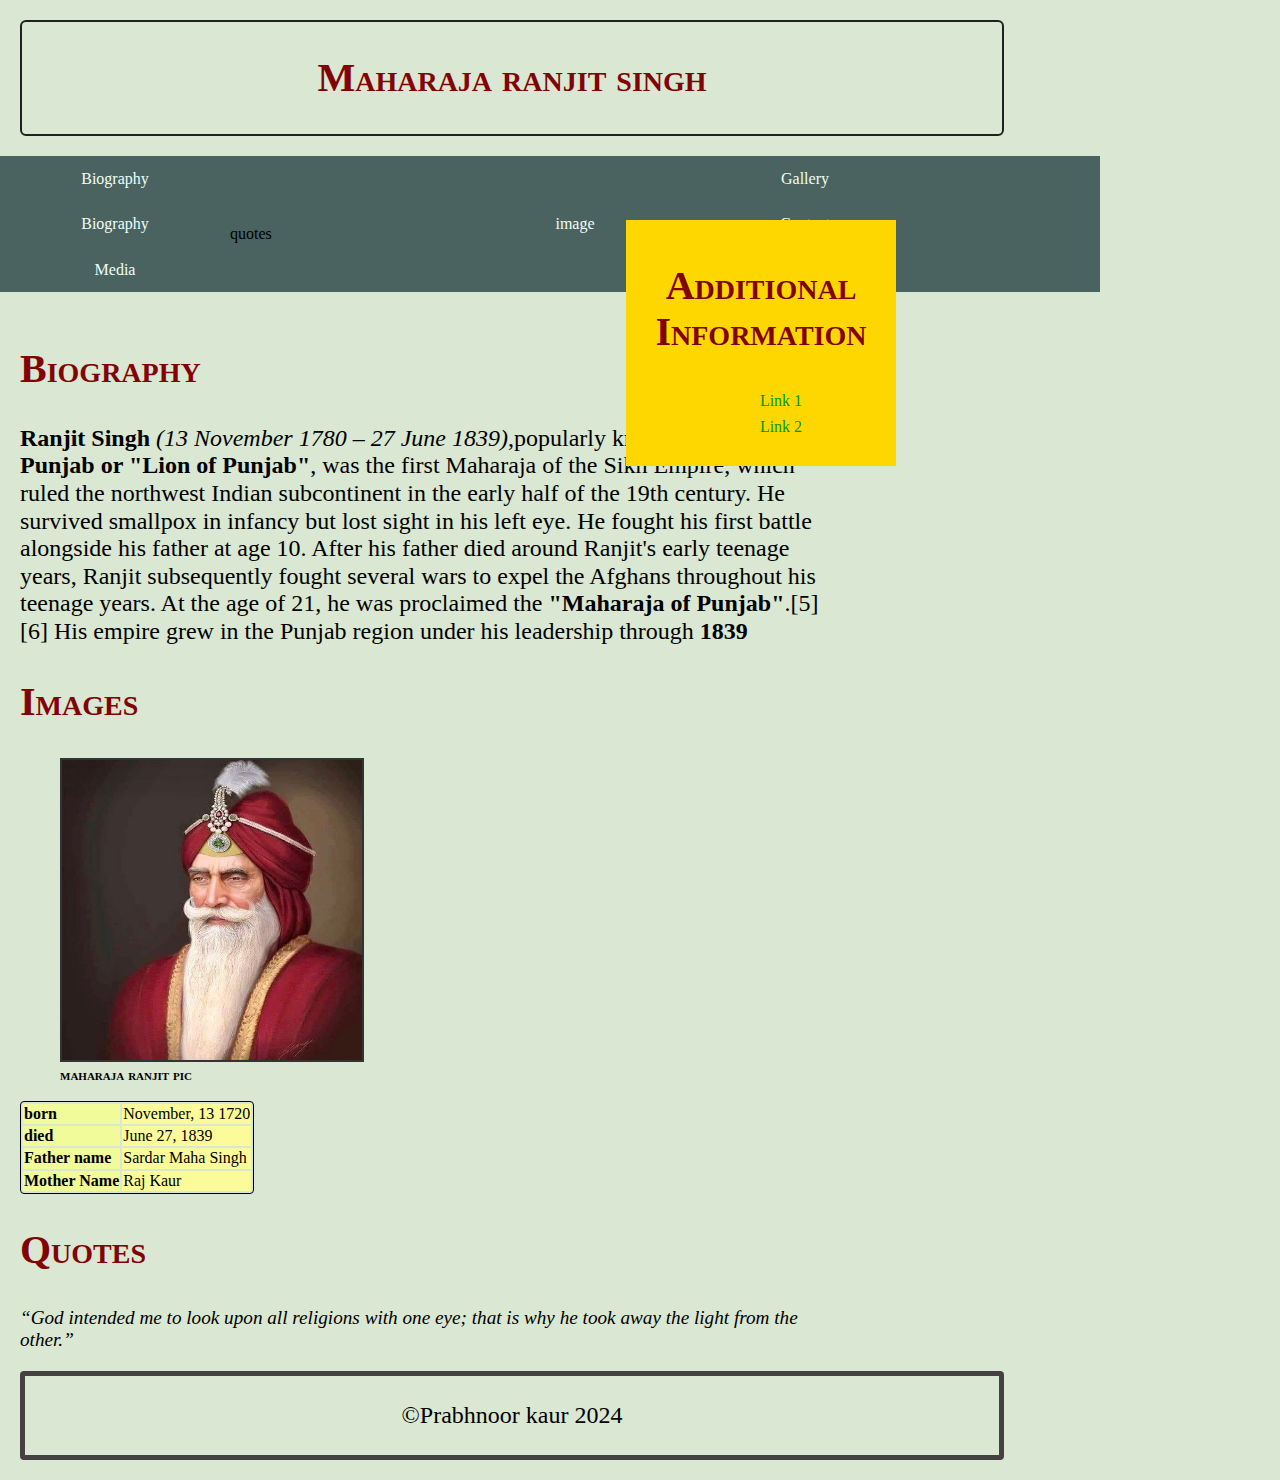
<file: index.html>
<!DOCTYPE html>
<html lang="en">

<head>
    
    <link rel="stylesheet" href="css/normalize.css ">
    <link rel="stylesheet" href="css/style.css">
    <title> maharaja ranjit singh</title>
    

    
    <!-- Your Name Prabhnoor kaur - Student no. 8980918 -->

</head>

<body>
    
    <header>
        
        <h1>Maharaja ranjit singh</h1>
    </header>

    <nav class="nav">
        <ul class="ul">
          <li><a href="index.html">Biography</a>
            <ul class="submenu">
              <li><a href="#biography">Biography</a></li>
              <li><a href="#quotes"></a>quotes</li>
              <li><a href="#image">image</a></li>
            </ul>
          </li>
          <li><a id="gallery" href="gallery.html">Gallery</a>
          <li><a href="contact.html">Contact</a></li>
          <li><a href="media.html">Media</a></li>
        </ul>
    </nav>

    <main>
        
        <section>
            
            <h2 id="biography"> Biography</h2>
           
            <p><strong>Ranjit Singh</strong> <i>(13 November 1780 – 27 June 1839)</i>,popularly known as <b>Sher-e-Punjab or "Lion of Punjab"</b>, was the first Maharaja of the Sikh Empire, which ruled the northwest Indian subcontinent in the early half of the 19th century. He survived smallpox in infancy but lost sight in his left eye. He fought his first battle alongside his father at age 10. After his father died around Ranjit's early teenage years, Ranjit subsequently fought several wars to expel the Afghans throughout his teenage years. At the age of 21, he was proclaimed the <b>"Maharaja of Punjab"</b>.[5][6] His empire grew in the Punjab region under his leadership through <b>1839</b></p>
        </section>

        <section>
            
            <h2 id="image">Images</h2>
            
            <figure class="mainimg">
                <img src="images/pic-1.jpg" alt="Ranjit Singh">
                <figcaption>maharaja ranjit pic</figcaption>
            </figure>
            
           
        </section>

        <table id="table">

                
            <th>born</th>
            <td>November, 13 1720</td>
           </tr>
            <tr>
              <th>died</th>
              <td> June 27, 1839</td>
            </tr>
            
            <tr>
              <th>Father name</th>
              <td>Sardar Maha Singh</td>
            </tr>
            
             <tr>
              <th>Mother Name</th>
              <td>Raj Kaur</td>
              </tr>
          </table>

        <section>
           
            <h2 id="quotes">Quotes</h2>
            
            <q cite="https://www.bing.com/images/search?q=maharaja+ranjit+singh+quotes&qpvt=maharaja+ranjit+singh+quotes&FORM=IGRE">God intended me to look upon all religions with one eye; that is why he took away the light from the other.</q>
            <br>
            
        </section>


    </main>

<div>
    <aside>
        
        <h2>Additional Information</h2>
        
        <ul>
            <li><a href="https://www.britannica.com/biography/Ranjit-Singh-Sikh-maharaja" >Link 1</a></li>
            <li><a href="https://en.wikipedia.org/wiki/Ranjit_Singh" >Link 2</a></li>
            
        </ul>
    </aside>
</div>

    
    <footer>
        <p>&copy;Prabhnoor kaur 2024</p>
    </footer>

</body>

</html>
</file>
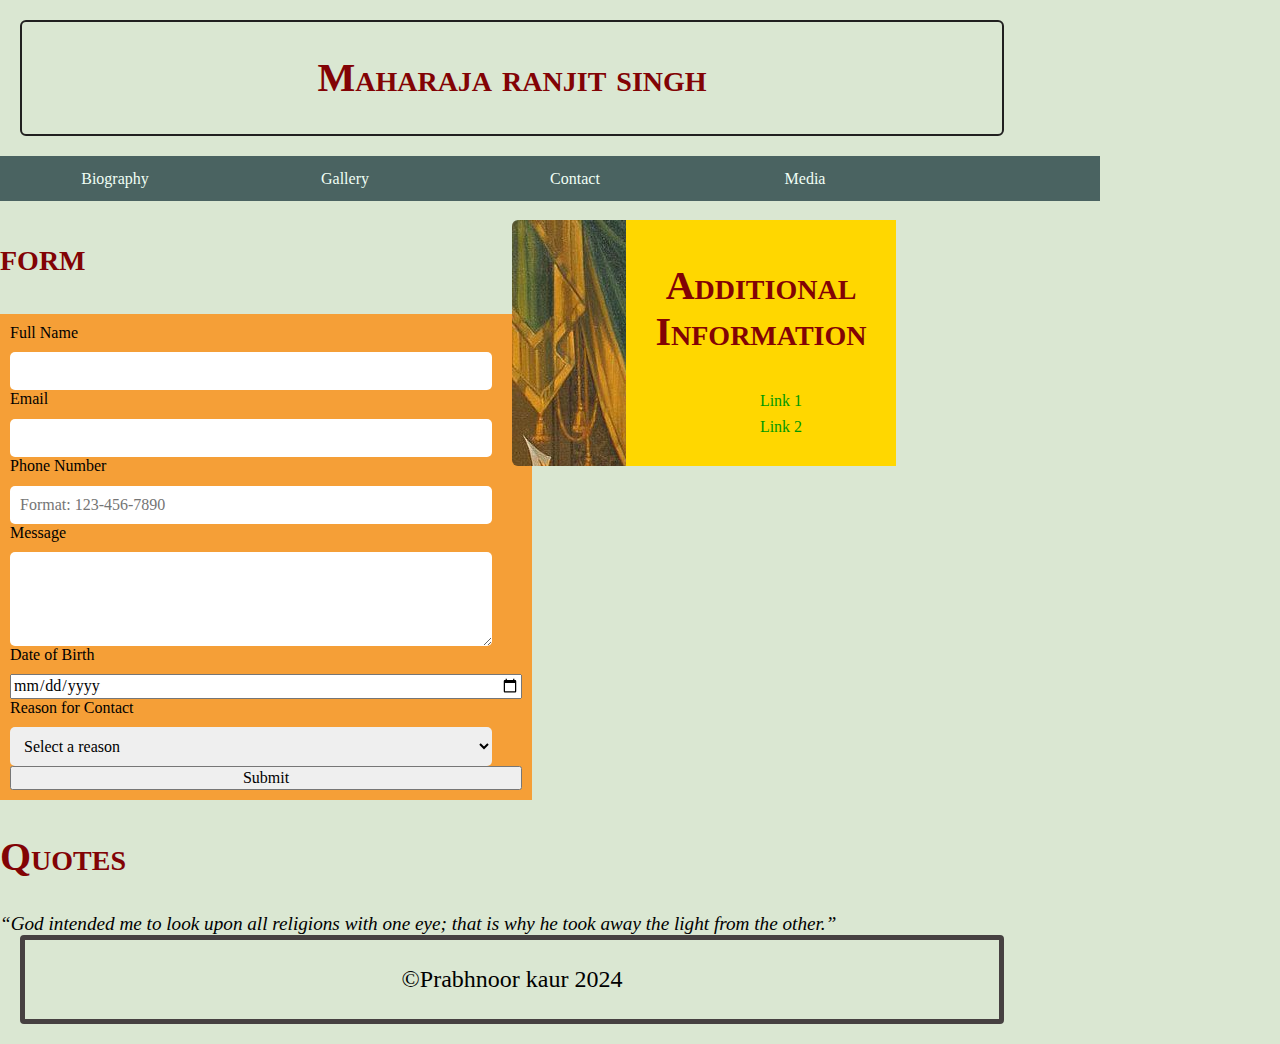
<file: contact.html>
<!DOCTYPE html>
<html lang="en">
<head>
    <meta charset="UTF-8">
    <meta name="viewport" content="width=device-width, initial-scale=1.0">
    <title>contact</title>
    

    <link rel="stylesheet" href="css/normalize.css">
    <link rel="stylesheet" href="css/style.css">
    
    
</head>

<body>
    
    <header>
        <h1>Maharaja ranjit singh </h1>
       
    </header>

    
    <nav class="nav">
        <ul class="ul">
          <li><a href="index.html">Biography</a></li>
          <li><a id="gallery" href="gallery.html">Gallery</a>
          <li><a href="contact.html">Contact</a></li>
          <li><a href="media.html">Media</a></li>
        </ul>
    </nav>

       <h2>form</h2>
        <form id="contactForm" action="#" method="post">
            <label for="fullName">Full Name</label>
            <input type="text" id="fullName" name="fullName" required>

            <label for="email">Email</label>
            <input type="email" id="email" name="email" required>

            <label for="phone">Phone Number</label>
            <input type="tel" id="phone" name="phone" pattern="[0-9]{3}-[0-9]{3}-[0-9]{4}" placeholder="Format: 123-456-7890" required>

            <label for="message">Message</label>
            <textarea id="message" name="message" rows="4" required></textarea>

            <label for="birthdate">Date of Birth</label>
            <input type="date" id="birthdate" name="birthdate">
            <label for="reason">Reason for Contact</label>
            <select id="reason" name="reason" required>
                <option value="">Select a reason</option>
                <option value="question">Question</option>
                <option value="feedback">Feedback</option>
                <option value="support">Support</option>
            </select>

            <button type="submit">Submit</button>
        </form>
    
    



        <section class="quotes">
            
            <h2 id="quotes">Quotes</h2>
            
            <q cite="https://www.bing.com/images/search?q=maharaja+ranjit+singh+quotes&qpvt=maharaja+ranjit+singh+quotes&FORM=IGRE">God intended me to look upon all religions with one eye; that is why he took away the light from the other.</q>
            <br>
            
        </section>
    </main>

    
    <div class="aside">
        <aside>
        
            <h2>Additional Information</h2>
            
            <ul>
                <li><a href="https://www.britannica.com/biography/Ranjit-Singh-Sikh-maharaja" >Link 1</a></li>
                <li><a href="https://en.wikipedia.org/wiki/Ranjit_Singh" >Link 2</a></li>
                
            </ul>
        </aside>
</div>

    
<footer>
    <p>&copy;Prabhnoor kaur 2024</p>
</footer>
</body>
</html>
</file>
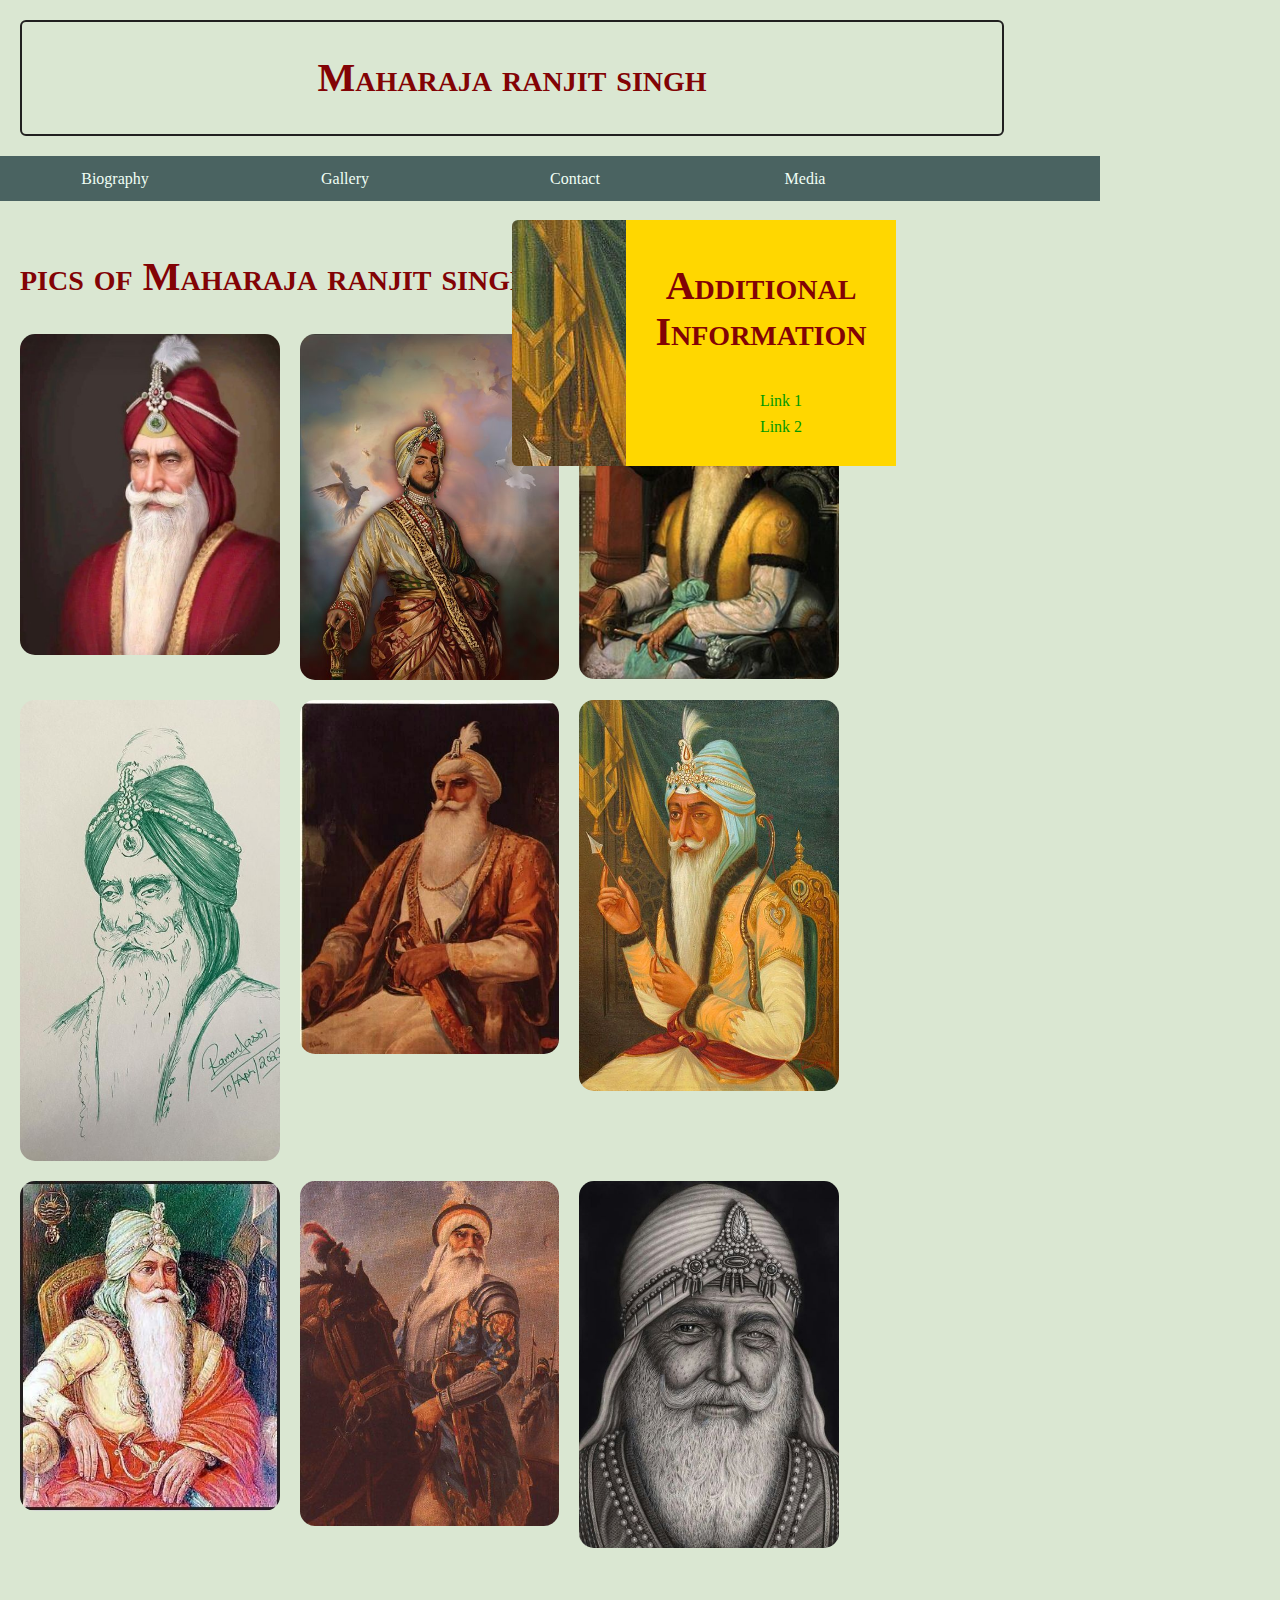
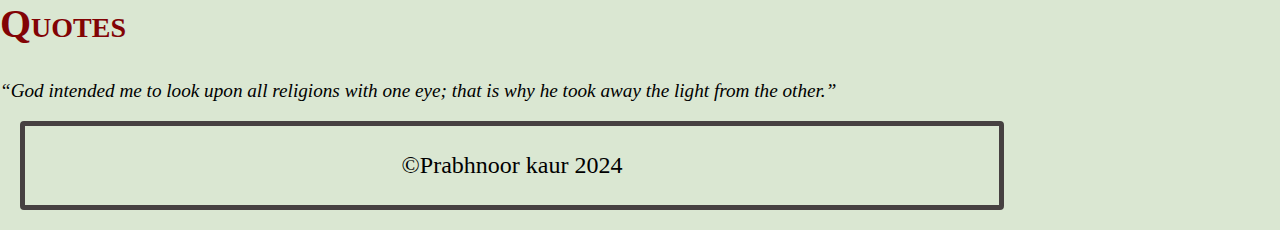
<file: gallery.html>
<!DOCTYPE html>
<html lang="en">
<head>
    <meta charset="UTF-8">
    
    <meta name="viewport" content="width=device-width, initial-scale=1.0">
    <title>gallery</title>
    

    <link rel="stylesheet" href="css/normalize.css">
    <link rel="stylesheet" href="css/style.css">
    
    
</head>

<body>
    
    <header>
        <h1>Maharaja ranjit singh </h1>
       
    </header>

    
    <nav class="nav">
        <ul class="ul">
          <li><a href="index.html">Biography</a></li>
          <li><a id="gallery" href="gallery.html">Gallery</a>
          <li><a href="contact.html">Contact</a></li>
          <li><a href="media.html">Media</a></li>
        </ul>
    </nav>


<main>

    <h2>pics of Maharaja ranjit singh</h2> 

    <section class="gallery-grid">
        <img src="images/pic-1.jpg" alt=" pic of Maharaja ranjit singh">
        <img src="images/pic-2.jpg" alt=" pic of Maharaja ranjit singh">
        <img src="images/pic-3.jpg" alt=" pic of Maharaja ranjit singh">
        <img src="images/pic-4.jpg" alt=" pic of Maharaja ranjit singh">
        <img src="images/pic-5.jpg" alt=" pic of Maharaja ranjit singh">
        <img src="images/pic-6.jpg" alt=" pic of Maharaja ranjit singh">
        <img src="images/pic-7.jpg" alt=" pic of Maharaja ranjit singh">
        <img src="images/pic-8.jpg" alt=" pic of Maharaja ranjit singh">
        <img src="images/pic-9.jpg" alt=" pic of Maharaja ranjit singh">

        
    </section>

        
</main>

    
    <div class="aside">
        <aside>
        
            <h2>Additional Information</h2>
            
            <ul>
                <li><a href="https://www.britannica.com/biography/Ranjit-Singh-Sikh-maharaja" >Link 1</a></li>
                <li><a href="https://en.wikipedia.org/wiki/Ranjit_Singh" >Link 2</a></li>
                
            </ul>
        </aside>
</div>

<h2 id="quotes">Quotes</h2>
            
            <q cite="https://www.bing.com/images/search?q=maharaja+ranjit+singh+quotes&qpvt=maharaja+ranjit+singh+quotes&FORM=IGRE">God intended me to look upon all religions with one eye; that is why he took away the light from the other.</q>
            <br>

    
            <footer>
                <p>&copy;Prabhnoor kaur 2024</p>
            </footer>
</body>
</html>
</file>
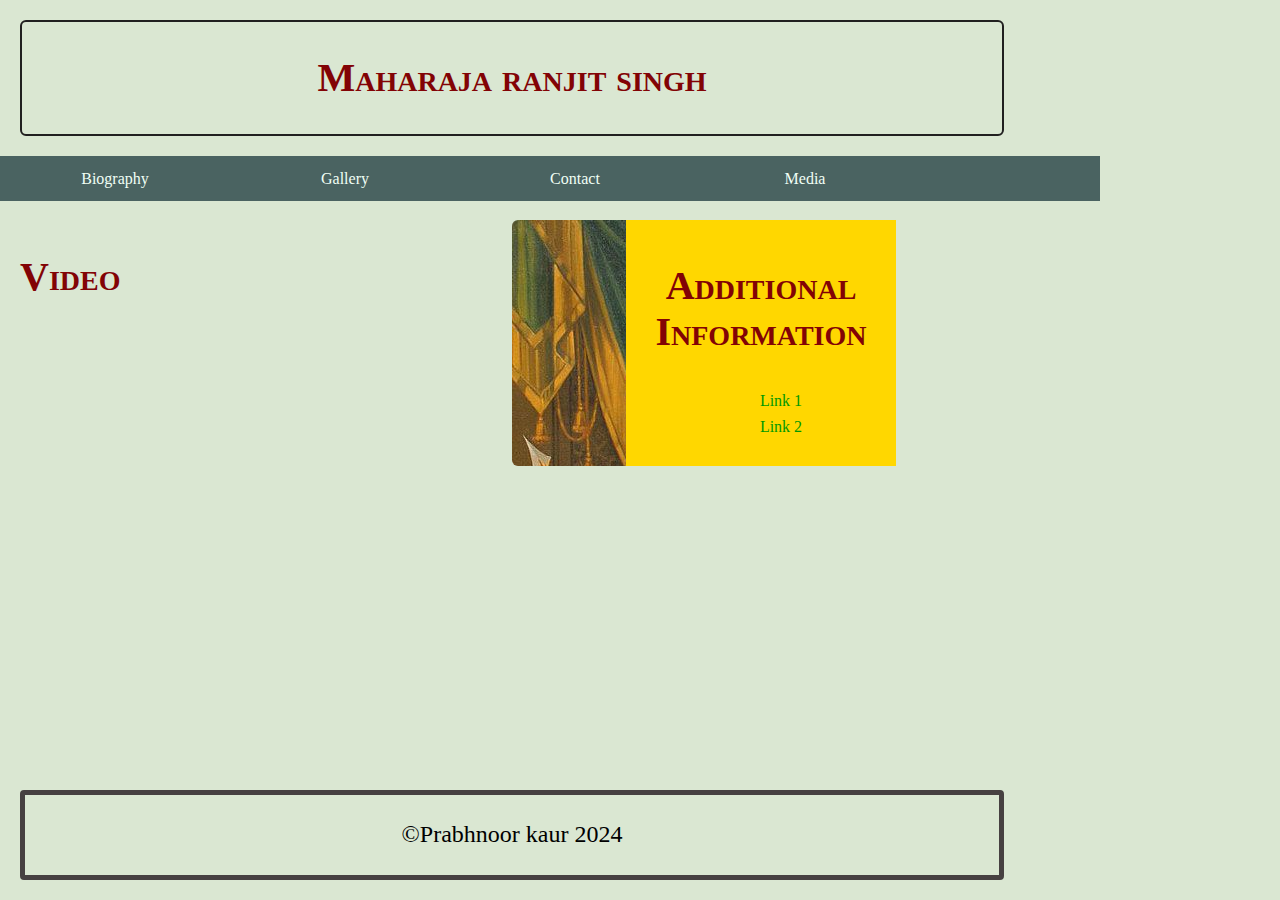
<file: media.html>
<!DOCTYPE html>
<html lang="en">
<head>
    <meta charset="UTF-8">
    
    <meta name="viewport" content="width=device-width, initial-scale=1.0">
    <title>media</title>
    

    <link rel="stylesheet" href="css/normalize.css">
    <link rel="stylesheet" href="css/style.css">
    
    
</head>

<body>
    
    <header>
        <h1>Maharaja ranjit singh </h1>
       
    </header>

    
    <nav class="nav">
        <ul class="ul">
          <li><a href="index.html">Biography</a></li>
          <li><a id="gallery" href="gallery.html">Gallery</a>
          <li><a href="contact.html">Contact</a></li>
          <li><a href="media.html">Media</a></li>
        </ul>
    </nav>

    <main>

      <h2>Video</h2>
        

        <div class="video-container">
            <iframe width="560" height="315" src="https://www.youtube.com/embed/a_5eJyaG19Q?si=NnT71Iy0FKVuhUZq" title="YouTube video player" frameborder="0" allow="accelerometer; autoplay; clipboard-write; encrypted-media; gyroscope; picture-in-picture; web-share" referrerpolicy="strict-origin-when-cross-origin" allowfullscreen></iframe>
        </div>
        
        
    </main>

    
    <div class="aside">
        <aside>
        
            <h2>Additional Information</h2>
            
            <ul>
                <li><a href="https://www.britannica.com/biography/Ranjit-Singh-Sikh-maharaja" >Link 1</a></li>
                <li><a href="https://en.wikipedia.org/wiki/Ranjit_Singh" >Link 2</a></li>
                
            </ul>
        </aside>
</div>

    
</body>
    
<footer>
    <p>&copy;Prabhnoor kaur 2024</p>
</footer>
</body>
</html>
</file>
<file: css/style.css>
/* Your Name Prabhnoor kaur - Student Number 8980918 */

html{
    height: 100%;
   width: 100%;
}

body {
    
    width: 80%;
    margin: 0px;
    padding: 0px;
    font-style: normal;
    background-color: #dae7d2;
    min-height:100% ;
    display: flex;
    flex-direction: column;


}
header{
    border: 2px solid #212020 ;
    border-radius: 6px;
    padding: 6px;
    border-width: 100%;
   
    margin: 20px;
    width: auto;
    text-align: center;
}

   
footer{
    border: 5px solid #464141;
        border-radius: 4px;
        padding: 2px;
        margin: 20px;
        text-align: center;
        margin-top: auto;


}
div{
    width: 30%;
    border: #820305;
    border-radius: 6px;
    float: right;
    position: absolute;
    top: 220px;
    right: 30%;



    
}
img{

width: 300px;
height: 300px;
border-width: 300px;
border-radius: 2px solid black;
}



h1, h2 {
    color: #820305;
    font-variant: small-caps;
}


main {
    float: left;
    width: 80%;
    padding: 10px;
    margin: 10px;
    
    

}

aside {
    float: right ;
    text-align: center;
    width: 250px;
    padding: 10px;
    height: 100%;
    background-color: gold;
}


.mainimg img {
    border: 2px solid #333;
    
}


figcaption {
    font-weight: bold;
    font-variant: small-caps;
}


q {
    
    font-style: italic;
    font-size: 1.2em;
}


ul li {
    list-style: none;
    line-height: 1.6;
}


ul > li > a {
    text-decoration: none;
    color: #009900;
}

aside
{
    float: right;
}
aside a:hover {
    color: #ff6600;
}

nav{
    position: relative;
    width: 1100px;
   
}
.nav ul{
    background-color: #4a6361;
    text-decoration: none;
    padding: 0%;
    margin: 0px;  
    overflow: hidden;
      

}
  .nav li{
    float: left;
  }
  .nav a{
    color: rgb(240, 255, 245);
    display: block;
    width: 200px;
    padding: 10px 15px;
    text-decoration: none;
    text-align: center;
  }
  
  .nav li:hover{
    background-color: rgb(245, 9, 9);
  }
  
  .menu{
    position: absolute;
    background-color:rgb(74, 2, 2);
    width: 200px;
    height: 80px;
    display: none;
  }
  
  .nav  li:hover .menu {
    display: block;
    
    
  }
  
  table{
    border: 1px solid black;
    border-radius: 4px;
    
  
  }
  table tr {
    text-align: left;
    color: rgb(0, 0, 0);
  }
  table th{
    width: max-content;
    background-color: #f1fb9a;
  
  }
  table  td{
    background-color: #fbfb9a;
  }
  
  aside a:hover {
    color: #e705eb; 
  }
  
  .grid-container {
    display: grid;
    grid-template-columns: repeat(3, 1fr); 
    grid-gap: 20px; }
  
  .grid-item img {
    width: 100%; 
    
   
  }
  
  .video-container{
    width: 550px;
    height: 290px;
    
  }
  
  .gallery-grid {
    display: grid;
    grid-template-columns: repeat(3, 1fr);
    gap: 20px;
  }
  
  
  .gallery-grid img {
    max-width: 100%;
    height: auto;
    display: block;
    border-radius: 15px; 
  }
  
  
  
  form{
   display: flex;
   flex-direction: column;
   width:  50%;
   padding: 10px;
   background-color: #f59f37;
   
  
  }
  
  label {
    display: block;
    margin-bottom: 10px;
  }
  
  input[type="text"],
  input[type="email"],
  input[type="tel"],
  textarea,
  select {
    width: calc(100% - 30px); 
    padding: 10px;
    border:2px #33ff00;
    border-radius: 5px;
    box-sizing: border-box; 
  }
  
  
  input[type="submit"] {
    padding: 8px 10px;
    background-color: #00ff62;
    color: #fff;
    border: none;
    border-radius: 5px;
  
  }
  
  input[type="submit"]:hover {
    background-color: #593c2f;
  }
  
  
  @media screen and (min-width: 700px) {
    
    
    h1, h2 {
        font-size: 1.5rem;
    }
    
    p {
        font-size: 1.5rem;
    }
    
    .aside {
        background-image: url('../images/pic-4.jpg');}
        
  }
  
  @media screen and (min-width: 1100px) {
    
    
    h1, h2 {
        font-size: 2.5rem;
    }
    
    p {
        font-size: 1.5rem;
    }
    
    .aside {
        background-image: url('../images/pic-6.jpg');
        
    }
  }
</file>
